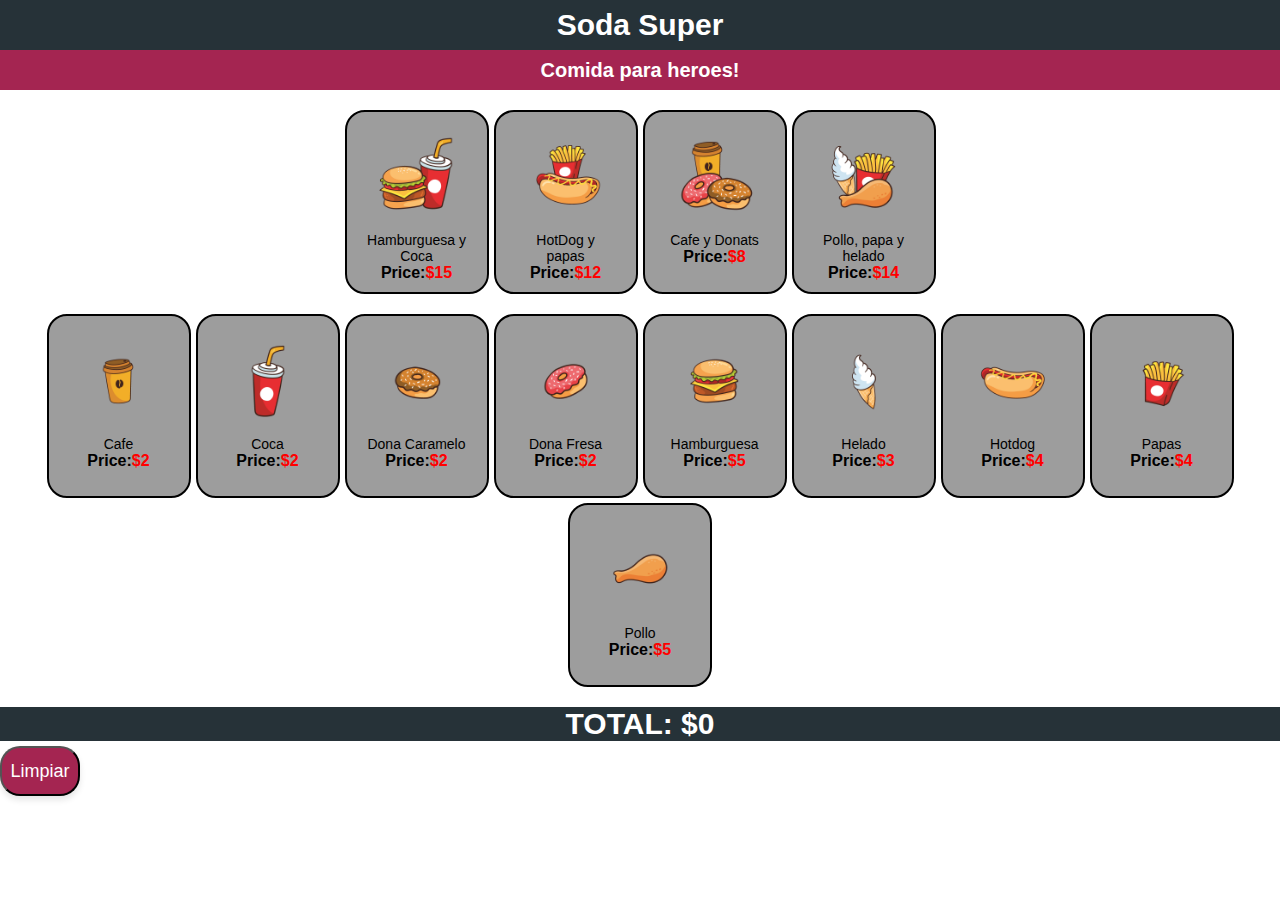
<file: MenuwithJS/index.html>
<!DOCTYPE html>
<html lang="en">
<head>
    <meta charset="UTF-8">
    <meta name="viewport" content="width=device-width, initial-scale=1.0">
    <meta http-equiv="X-UA-Compatible" content="ie=edge">
    <title>Menú</title>
    <script type="module" src="js/main.js"></script>
    <link rel="stylesheet" href="css/style.css">
</head>
<body>
</body>
</html>
</file>
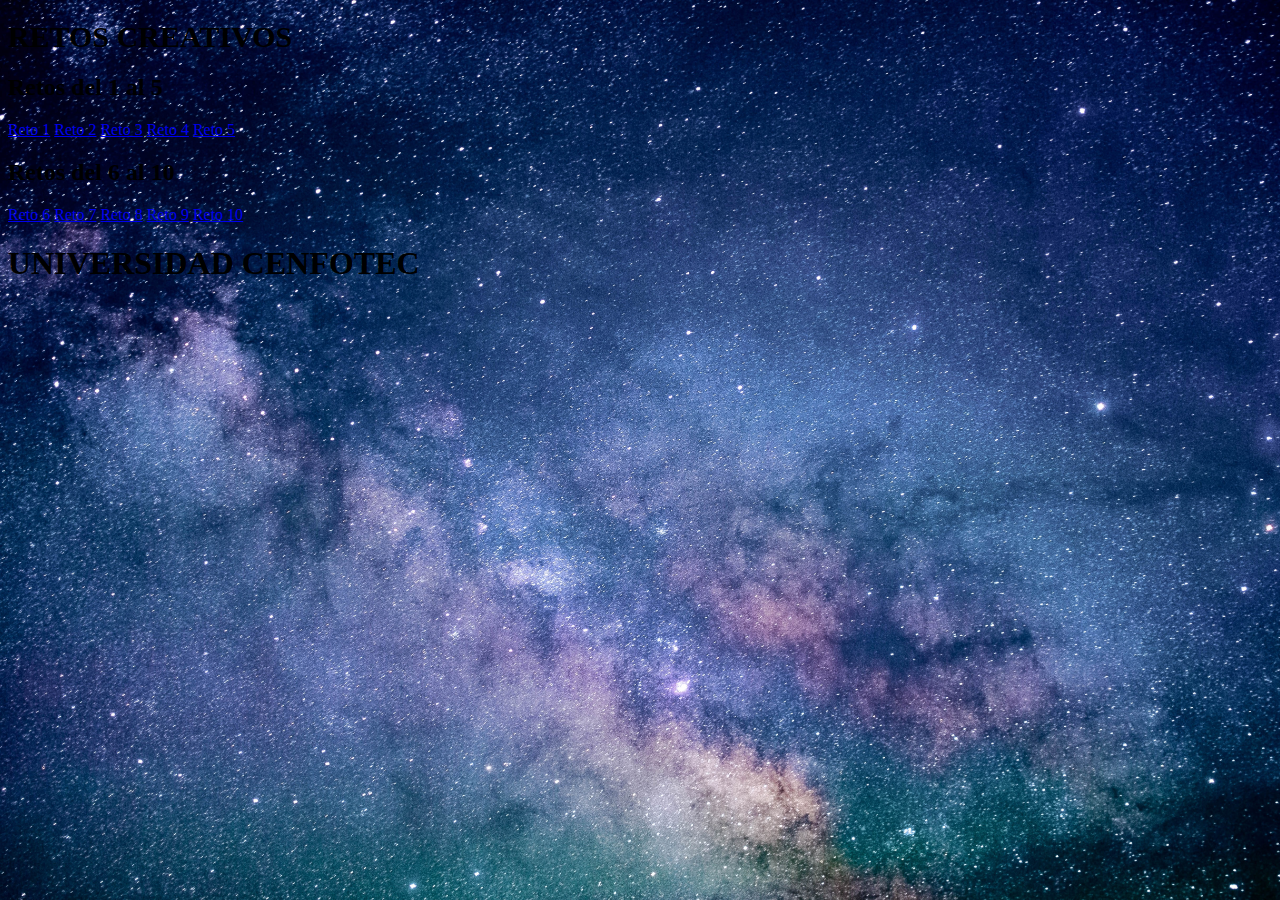
<file: SiteWebPracticasU/index.html>
<!doctype html>
<html lang="en">


<head>
    <title>index</title>
    <meta charset="utf-8">
    <meta name="viewport" content="width=device-width, initial-scale=1">


    <link href="imagenes/favicon.png" rel="icon">
    <link href="css/index.css" rel="stylesheet" >



    <link href="https://cdn.jsdelivr.net/npm/bootstrap@5.3.1/dist/css/bootstrap.min.css" rel="stylesheet" integrity="sha384-4bw+/aepP/YC94hEpVNVgiZdgIC5+VKNBQNGCHeKRQN+PtmoHDEXuppvnDJzQIu9" crossorigin="anonymous">
  
</head>


<body class="fondoindex">

    <header class="text-center">
        <h1 class="text-black titulo bg-warning">RETOS CREATIVOS</h1>
    </header>

    <div class="container">
        <div class="row">
            <div class="col-md-6 d-flex flex-column">
                <h2 class="text-white">Retos del 1 al 5</h2>
                <a href="reto1.html" class="btn btn-success mb-5">Reto 1</a>
                <a href="reto2.html" class="btn btn-success mb-5">Reto 2</a>
                <a href="reto3.html" class="btn btn-success mb-5">Reto 3</a>
                <a href="reto4.html" class="btn btn-success mb-5">Reto 4</a>
                <a href="reto5.html" class="btn btn-success mb-5">Reto 5</a>
            </div>
            <div class="col-md-6 d-flex flex-column">
                <h2 class="text-white">Retos del 6 al 10</h2>
                <a href="reto6.html" class="btn btn-primary mb-5">Reto 6</a>
                <a href="reto7.html" class="btn btn-primary mb-5">Reto 7</a>
                <a href="reto8.html" class="btn btn-primary mb-5">Reto 8</a>
                <a href="reto9.html" class="btn btn-primary mb-5">Reto 9</a>
                <a href="reto10.html" class="btn btn-primary mb-5">Reto 10</a>
            </div>
        </div>
    </div>
    


    <footer class="text-center mt-5 py-5 bg-warning">
        <h1 class="text-black">UNIVERSIDAD CENFOTEC</h1>
    </footer>


    <script src="https://cdn.jsdelivr.net/npm/bootstrap@5.3.1/dist/js/bootstrap.bundle.min.js" integrity="sha384-HwwvtgBNo3bZJJLYd8oVXjrBZt8cqVSpeBNS5n7C8IVInixGAoxmnlMuBnhbgrkm" crossorigin="anonymous"></script>
  


</body>



</html>
</file>
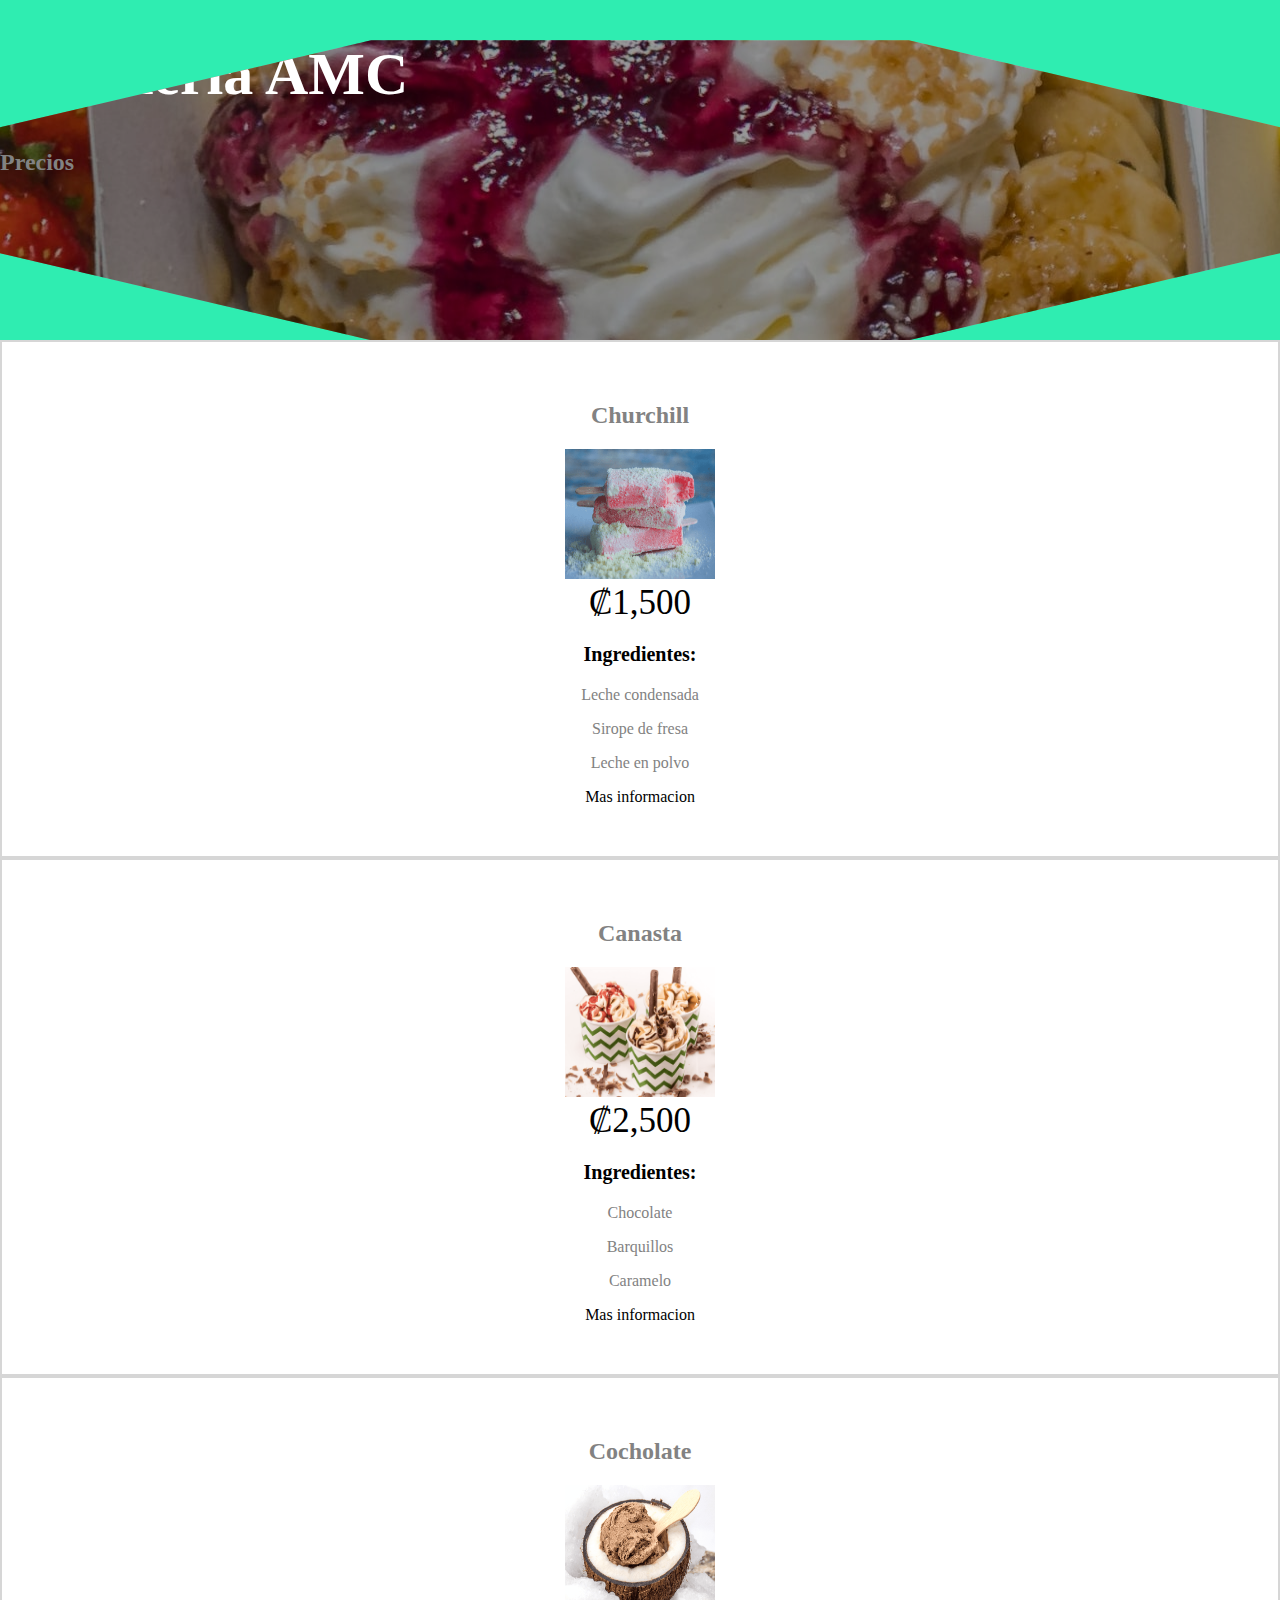
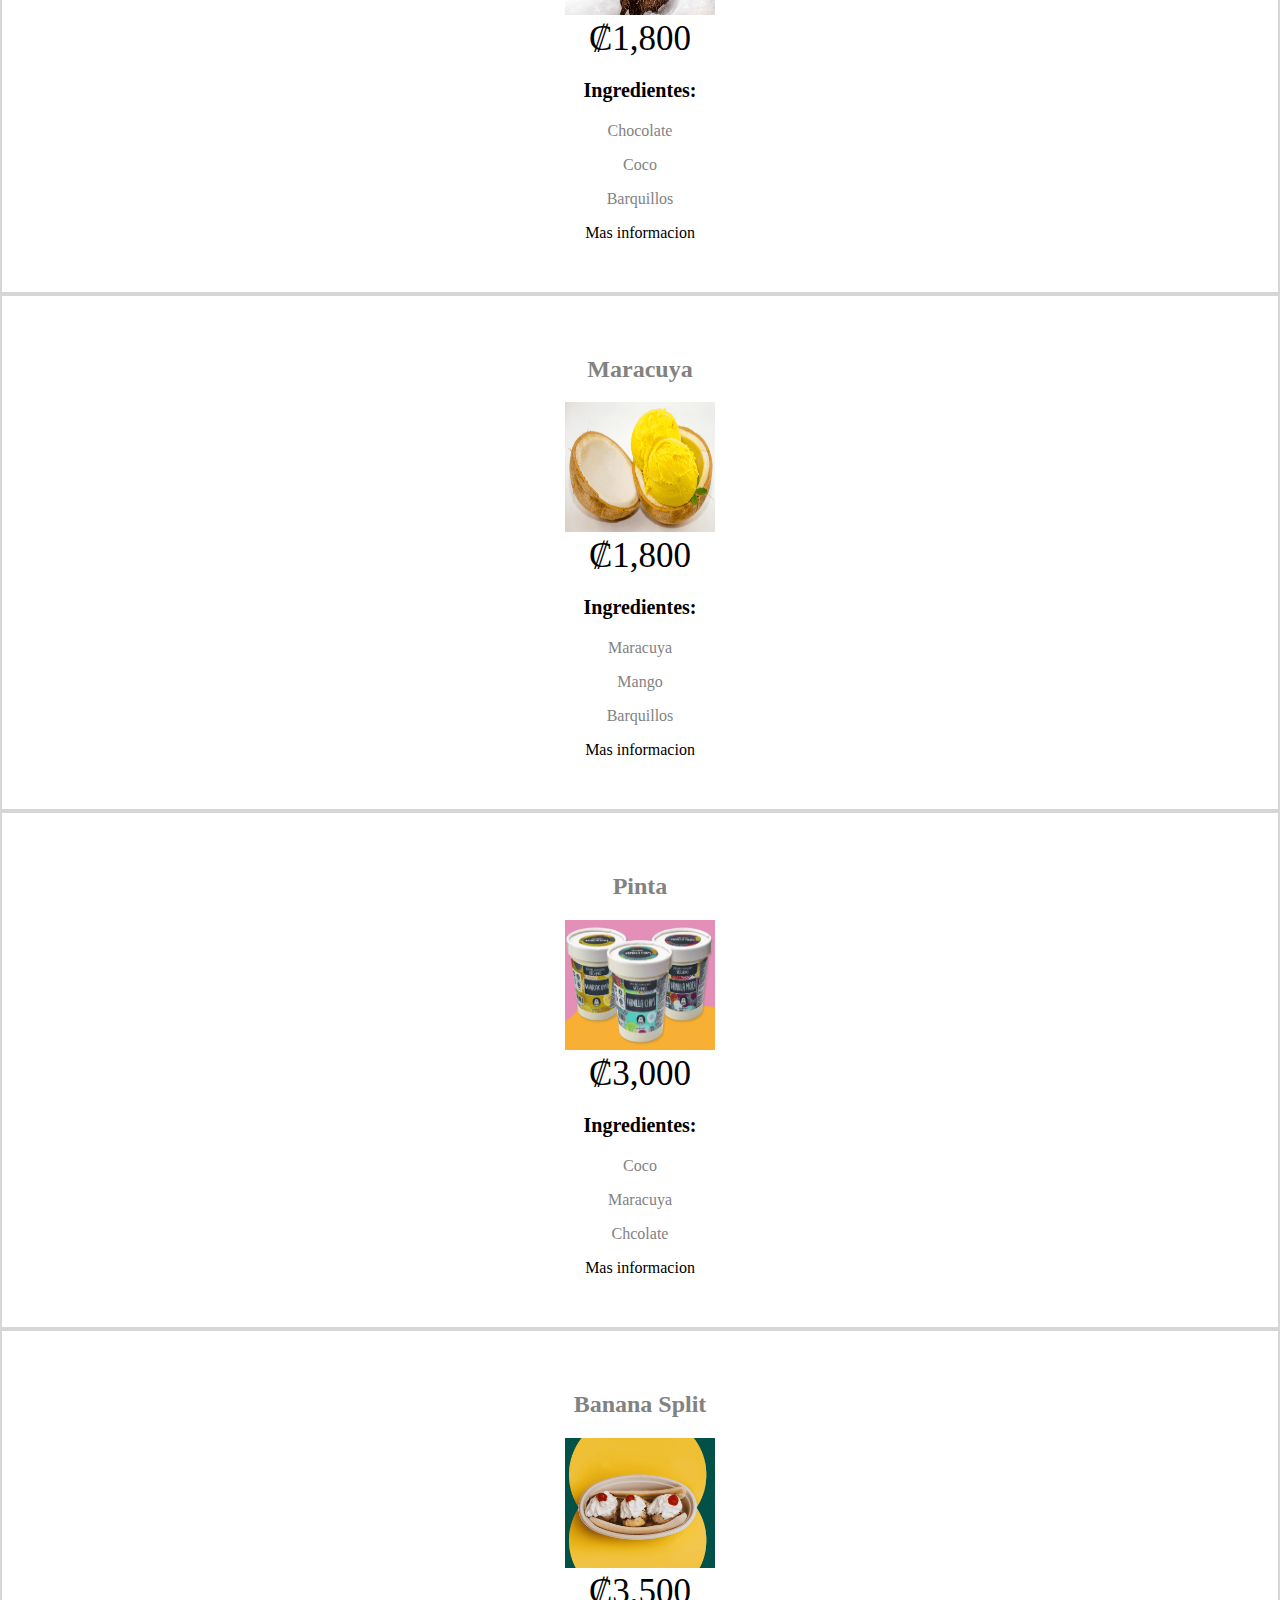
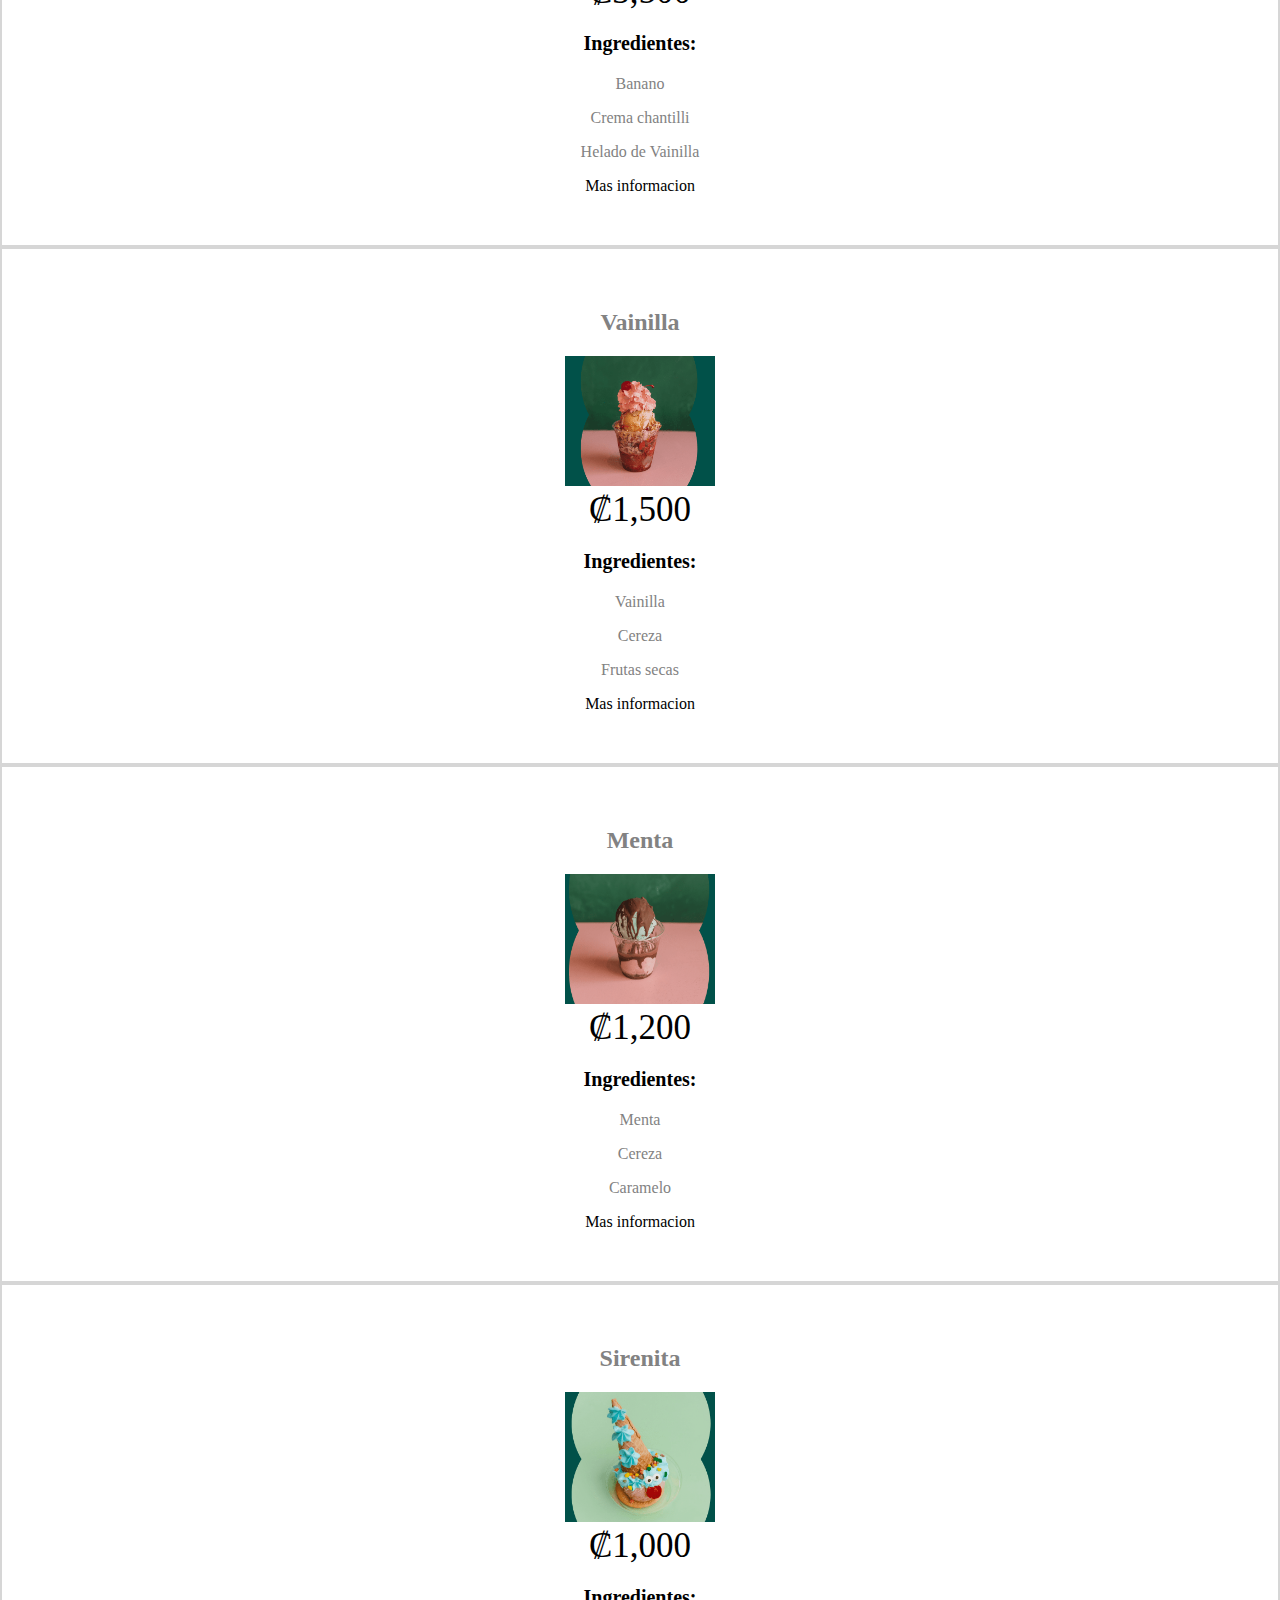
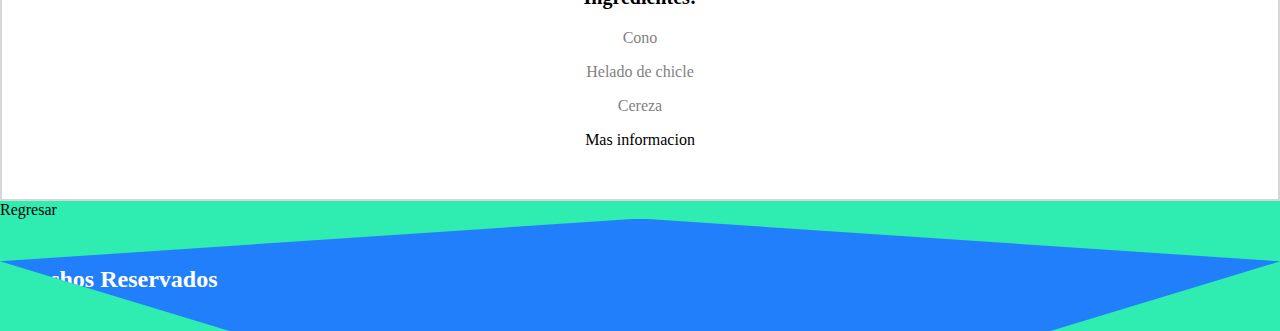
<file: IceCreamWebsite/precios.html>
<!doctype html>
<html lang="en">

<head>
    <meta charset="utf-8">
    <meta name="viewport" content="width=device-width, initial-scale=1">
    <link href="https://cdn.jsdelivr.net/npm/bootstrap@5.1.3/dist/css/bootstrap.min.css" rel="stylesheet" integrity="sha384-1BmE4kWBq78iYhFldvKuhfTAU6auU8tT94WrHftjDbrCEXSU1oBoqyl2QvZ6jIW3" crossorigin="anonymous">
    <link href="css/precios.css" rel="stylesheet">
    <link href="css/responsive.css" rel="stylesheet">

    <title>Precios</title>
    <link href="favicon.png" rel="icon">
</head>

<body class="color1">
    <header class="bannerprecios py-5">
            <h1 class="text-center py-5 color">Heladeria AMC</h1>
            <h2 class="text-white text-center py-2">Precios</h2>
    </header>


    <section>
        <div class="container py-5">
            <div class="row">
                <!-- Primer elemento -->
                <div class="price-table col-md-4">
                        <i class="fa fa-user"></i>
                        <h2>Churchill</h2>
                        <img src="imagenes/helado1.PNG" alt="Imagen 1" class="logos img-fluid">
                        <div class="price">₡1,500</div>
                        <div class=""></div>
                        <p class="ingredi">Ingredientes:</p>
                        <p>Leche condensada</p>
                        <p>Sirope de fresa</p>
                        <p>Leche en polvo</p>
                    </a>
                    <a class="btn btn-lg btn-primary" data-bs-toggle="popover" data-bs-placement="right" data-bs-title="Descripción" data-bs-content="El precio final de tu pedido puede variar según los ingredientes adicionales que elijas agregar. Nos esforzamos por ofrecer la máxima flexibilidad para satisfacer tus gustos y preferencias, y cada ingrediente extra puede influir en el costo total de tu compra.">Mas informacion</a>

                </div>
    
                <!-- Segundo elemento -->
                <div class="price-table col-md-4">
                    <i class="fa fa-user"></i>
                    <h2>Canasta</h2>
                    <img src="imagenes/helado2.PNG" alt="Imagen 2" class="logos img-fluid">
                    <div class="price">₡2,500</div>
                    <div class=""></div>
                    <p class="ingredi">Ingredientes:</p>
                    <p>Chocolate</p>
                    <p>Barquillos</p>
                    <p>Caramelo</p>
                </a>
                <a class="btn btn-lg btn-primary" data-bs-toggle="popover" data-bs-placement="right" data-bs-title="Descripción" data-bs-content="El precio final de tu pedido puede variar según los ingredientes adicionales que elijas agregar. Nos esforzamos por ofrecer la máxima flexibilidad para satisfacer tus gustos y preferencias, y cada ingrediente extra puede influir en el costo total de tu compra.">Mas informacion</a>

                </div>
    
                <!-- Tercer elemento -->
                <div class="price-table col-md-4">
                    <i class="fa fa-user"></i>
                    <h2>Cocholate</h2>
                    <img src="imagenes/helado3.PNG" alt="Imagen 3" class="logos img-fluid">
                    <div class="price">₡1,800</div>
                    <div class=""></div>
                    <p class="ingredi">Ingredientes:</p>
                    <p>Chocolate</p>
                    <p>Coco</p>
                    <p>Barquillos</p>
                </a>
                <a class="btn btn-lg btn-primary" data-bs-toggle="popover" data-bs-placement="right" data-bs-title="Descripción" data-bs-content="El precio final de tu pedido puede variar según los ingredientes adicionales que elijas agregar. Nos esforzamos por ofrecer la máxima flexibilidad para satisfacer tus gustos y preferencias, y cada ingrediente extra puede influir en el costo total de tu compra.">Mas informacion</a>

                </div>
    
                <!-- Cuarto elemento -->
                <div class="price-table col-md-4">
                    <i class="fa fa-user"></i>
                    <h2>Maracuya</h2>
                    <img src="imagenes/helado4.PNG" alt="Imagen 4" class="logos img-fluid">
                    <div class="price">₡1,800</div>
                    <div class=""></div>
                    <p class="ingredi">Ingredientes:</p>
                    <p>Maracuya</p>
                    <p>Mango</p>
                    <p>Barquillos</p>
                </a>
                <a class="btn btn-lg btn-primary" data-bs-toggle="popover" data-bs-placement="right" data-bs-title="Descripción" data-bs-content="El precio final de tu pedido puede variar según los ingredientes adicionales que elijas agregar. Nos esforzamos por ofrecer la máxima flexibilidad para satisfacer tus gustos y preferencias, y cada ingrediente extra puede influir en el costo total de tu compra.">Mas informacion</a>

                </div>
    
                <!-- Quinto elemento -->
                <div class="price-table col-md-4">
                    <i class="fa fa-user"></i>
                    <h2>Pinta</h2>
                    <img src="imagenes/helado5.PNG" alt="Imagen 5" class="logos img-fluid">
                    <div class="price">₡3,000</div>
                    <div class=""></div>
                    <p class="ingredi">Ingredientes:</p>
                    <p>Coco</p>
                    <p>Maracuya</p>
                    <p>Chcolate</p>
                </a>
                <a class="btn btn-lg btn-primary" data-bs-toggle="popover" data-bs-placement="right" data-bs-title="Descripción" data-bs-content="El precio final de tu pedido puede variar según los ingredientes adicionales que elijas agregar. Nos esforzamos por ofrecer la máxima flexibilidad para satisfacer tus gustos y preferencias, y cada ingrediente extra puede influir en el costo total de tu compra.">Mas informacion</a>

                </div>
    
                <!-- Sexto elemento -->
                <div class="price-table col-md-4">
                    <i class="fa fa-user"></i>
                    <h2>Banana Split</h2>
                    <img src="imagenes/helado6.PNG" alt="Imagen 6" class="logos img-fluid">
                    <div class="price">₡3,500</div>
                    <div class=""></div>
                    <p class="ingredi">Ingredientes:</p>
                    <p>Banano</p>
                    <p>Crema chantilli</p>
                    <p>Helado de Vainilla</p>
                </a>
                <a class="btn btn-lg btn-primary" data-bs-toggle="popover" data-bs-placement="right" data-bs-title="Descripción" data-bs-content="El precio final de tu pedido puede variar según los ingredientes adicionales que elijas agregar. Nos esforzamos por ofrecer la máxima flexibilidad para satisfacer tus gustos y preferencias, y cada ingrediente extra puede influir en el costo total de tu compra.">Mas informacion</a>

                </div>
    
                <!-- Séptimo elemento -->
                <div class="price-table col-md-4">
                    <i class="fa fa-user"></i>
                    <h2>Vainilla</h2>
                    <img src="imagenes/helado7.PNG" alt="Imagen 7" class="logos img-fluid">
                    <div class="price">₡1,500</div>
                    <div class=""></div>
                    <p class="ingredi">Ingredientes:</p>
                    <p>Vainilla</p>
                    <p>Cereza</p>
                    <p>Frutas secas</p>
                </a>
                <a class="btn btn-lg btn-primary" data-bs-toggle="popover" data-bs-placement="right" data-bs-title="Descripción" data-bs-content="El precio final de tu pedido puede variar según los ingredientes adicionales que elijas agregar. Nos esforzamos por ofrecer la máxima flexibilidad para satisfacer tus gustos y preferencias, y cada ingrediente extra puede influir en el costo total de tu compra.">Mas informacion</a>

                </div>
    
                <!-- Octavo elemento -->
                <div class="price-table col-md-4">
                    <i class="fa fa-user"></i>
                    <h2>Menta</h2>
                    <img src="imagenes/helado8.PNG" alt="Imagen 8" class="logos img-fluid">
                    <div class="price">₡1,200</div>
                    <div class=""></div>
                    <p class="ingredi">Ingredientes:</p>
                    <p>Menta</p>
                    <p>Cereza</p>
                    <p>Caramelo</p>
                </a>
                <a class="btn btn-lg btn-primary" data-bs-toggle="popover" data-bs-placement="right" data-bs-title="Descripción" data-bs-content="El precio final de tu pedido puede variar según los ingredientes adicionales que elijas agregar. Nos esforzamos por ofrecer la máxima flexibilidad para satisfacer tus gustos y preferencias, y cada ingrediente extra puede influir en el costo total de tu compra.">Mas informacion</a>
                </div>
    
                <!-- Noveno elemento -->
                <div class="price-table col-md-4">
                    <i class="fa fa-user"></i>
                    <h2>Sirenita</h2>
                    <img src="imagenes/helado9.PNG" alt="Imagen 9" class="logos img-fluid">
                    <div class="price">₡1,000</div>
                    <div class=""></div>
                    <p class="ingredi">Ingredientes:</p>
                    <p>Cono</p>
                    <p>Helado de chicle</p>
                    <p>Cereza</p>
                </a>
                <a class="btn btn-lg btn-primary" data-bs-toggle="popover" data-bs-placement="right" data-bs-title="Descripción" data-bs-content="El precio final de tu pedido puede variar según los ingredientes adicionales que elijas agregar. Nos esforzamos por ofrecer la máxima flexibilidad para satisfacer tus gustos y preferencias, y cada ingrediente extra puede influir en el costo total de tu compra.">Mas informacion</a>

                </div>
            </div>    
        </div>
    </section>


    <section>
        <div class="container mt-2 py-2">
            <a href="index.html" class="btn btn-success">Regresar</a>
        </div>
    </section>

    <footer class="mt-2">
        <div class="row">
            <div class="text-center"><br>
                <h2 class="text-white design25">Derechos Reservados</h2><br>
            </div>
            <div class="pb-3"></div>
        </div>
    </footer>


    <script src="https://cdn.jsdelivr.net/npm/bootstrap@5.1.3/dist/js/bootstrap.bundle.min.js" integrity="sha384-ka7Sk0Gln4gmtz2MlQnikT1wXgYsOg+OMhuP+IlRH9sENBO0LRn5q+8nbTov4+1p" crossorigin="anonymous"></script>
        <!-- activacion del POPOVER -->
        <script>
            var popoverTriggerList = [].slice.call(document.querySelectorAll('[data-bs-toggle="popover"]'))
            var popoverList = popoverTriggerList.map(function(popoverTriggerEl) {
                return new bootstrap.Popover(popoverTriggerEl)
            })
        </script>

</body>

</html>
</file>
<file: MenuwithJS/css/style.css>
/**
* @name style.css
* @file Add a small description for this file.
* @author Esteban Padilla ep@estebanpadilla.com
* @version 1.0.0
*/

:root {
    --primary-color: #263238;
    --secondary-color: #a42551;
    --item-color: #8d8d8ddb;
}

* {
    padding: 0;
    margin: 0;
    font-family: Arial, Helvetica, sans-serif;
}

.title {
    display: flex;
    align-items: center;
    justify-content: center;
    height: 50px;
    width: 100%;
    background-color: var(--primary-color);
    color: white;
    text-align: center;
    font-size: 30px;
    font-weight: bold;
}

.subtitle {
    display: flex;
    align-items: center;
    justify-content: center;
    height: 40px;
    width: 100%;
    background-color: var(--secondary-color);
    color: white;
    text-align: center;
    margin-bottom: 20px;
    font-size: 20px;
    font-weight: bold;
}

.total {
    display: flex;
    align-items: center;
    justify-content: center;
    flex-direction: column;
    height: auto;
    width: 100%;
    background-color: var(--primary-color);
    color: white;
    text-align: center;
    font-size: 30px;
    font-weight: bold;
    margin-bottom: 5px;
}

.combos-container {
    display: flex;
    justify-content: center;
    align-items: center;
    flex-wrap: wrap;
    gap: 5px;
    margin-bottom: 20px;
    
    


}

.combo {
    display: flex;
    justify-content: flex-start;
    align-items: center;
    flex-direction: column;
    width: 140px;
    height: 180px;
    background-color: var(--item-color);
    border-radius: 20px;

}

.combo-image {
    margin-top: 10px;
    width: 110px;
    height: 110px;
}

.combo-row {
    margin-bottom: 10px;
}

.combo-name {
    font-size: 14px;
    text-align: center;
    max-width: 100px;
}

.combo-price-title {
    font-weight: bold;
}

.combo-price {
    font-weight: bold;
    color: red;
}

.product-container {
    display: flex;
    justify-content: center;
    align-items: center;
    flex-wrap: wrap;
    gap: 5px;
    margin-bottom: 20px;
}

.product {
    display: flex;
    justify-content: flex-start;
    align-items: center;
    flex-direction: column;
    width: 140px;
    height: 180px;
    background-color: var(--item-color);
    border-radius: 20px;
    border: 2px solid #000000; 
}

.product-image {
    margin-top: 10px;
    width: 110px;
    height: 110px;
}

.product-row {
    margin-bottom: 10px;
}

.product-name {
    font-size: 14px;
    text-align: center;
    max-width: 100px;
}

.product-price-title {
    font-weight: bold;
}

.product-price {
    font-weight: bold;
    color: red;
}


.clear-button {
    background-color: #a42551;
    color: rgb(255, 255, 255); 
    border-radius: 20px; 
    width: 80px; 
    height: 50px; 
    font-size: 18px;
    cursor: pointer; 
    box-shadow: 0 4px 6px rgba(0, 0, 0, 0.1);
    transition: background-color 0.3s; 


}

.clear-button:hover {
    background-color: #c42d2d; 
}


.remove-button{
    background-color: #ff0000;
    color: rgb(0, 0, 0); 
    border-radius: 40px;
    width: 25px; 
    height: 25px; 
    font-size: 20px;
    font-weight: bold;
    cursor: pointer; 
    box-shadow: 0 4px 6px rgba(0, 0, 0, 0.1);
    transition: background-color 0.3s; 

}
.remove-button:hover {
    background-color: #9a2828; 
}
</file>
<file: SiteWebPracticasU/css/index.css>
.titulo{
    font-size: 30px;

}


.bg-foto {
    background-image: url("../imagenes/desenfoque1.jpg");
    background-size: cover;
    background-position: center;
    background-attachment: fixed;
}

.fondoindex{
    background-image: url("../imagenes/indexfondo.jpg");
    background-size: cover;
    background-position: center;
    background-attachment: fixed;
}

.banner {
    display: flex;
    align-items: center;
    position: relative;
    background-attachment: fixed;
    background-size: cover;
    background-position: center;
    height: 300px;
    background-image: url('../imagenes/banner2.jpg');
    background-color: #ffffff;
    background-blend-mode: multiply;
    box-shadow: inset 0 0 0 1000px rgba(0, 0, 0, 0.7);
}

.btncirculos {
    padding: 15px;
    border: none;
    /*distancia entre ellos*/
    margin: 15px;
    border-radius: 50%;
}

.tama{
    height: 100px;
    width: 130px;
}
.negrita{
    font-weight: bolder;

}

.ta{
    height: 200px;
    width: 200px;
}

#iconreto8{
    font-size: 55px;
    color: rgb(4, 70, 250);
}
.figaroreto8{
    font-size: 20px;
}
.figaroh5{
    font-size: 15px;

}


.bg-figa {
    background-image: url("../imagenes/figaro.jpg");
    background-size: cover;
    background-position: center;
    background-attachment: fixed;
}
.reto2ta{
    font-size: 25px;
    height: 15px;

}
.peli{
    font-size: 30px;
    font-weight: bolder;

}

.prede{
    height: 200px;
    width: 300px;
}


.bd {
    font-size: 22px;
}

.letrap {
    font-size: 22px;
}

.formatos1 {
    color: brown;
}



.inicio {
    border-bottom: 1px solid rgb(143, 50, 50);
}

.logomerce{
    padding: 30px 100px;
}

.logomerce img {
    width: 70%;
}

.logom  img {
    width: 70%;
}

.mercedees {
    padding: 80px 100px;
}

.mercedees h1 {
    letter-spacing: 3px;
    font-size: 50px;
}

.letrah2 {
    font-size: 25px;
    letter-spacing: 2px;
}

.letrah4{
    font-size: 17px;
    letter-spacing: 2px;
}

.seleccion {
    width: 100%;
    padding: 3px 20px;
}

.imagen img {
    width: 100%;
}
</file>
<file: IceCreamWebsite/css/precios.css>
body {
    font-family: "Poppins", Arial sans-serif;
    font-size: 16px;
    color: #828282;
    background-color: #ffffff;
    margin: 0px;
    padding: 0px;
    overflow-x: hidden;
}



.bannerprecios {
    background-image: url("../imagenes/bannerprecios.jpg");
    background-repeat: no-repeat;
    background-position: center;
    height: 300px;
    background-attachment: fixed;
    box-shadow: inset 0 0 0 2000px rgba(0, 0, 0, 0.4);
}
.logos{
    width: 150px;
    height: 130px;
}
/*desactivar viñetas de la lista*/

ul {
    margin: 0;
    padding: 0px;
    list-style: none;
}


/************ TABLA DE PRECIOS ***************/

a {
    text-decoration: none;
    color: #000;
}

.price-table {
    padding-top: 40px;
    padding-bottom: 30px;
    text-align: center;
    background-color: #fff;
    border: 2px solid #d6d6d6;
    transition: all .2s ease-in-out;
    cursor: pointer;
    margin-left: 0px;
}


/*el margin negativo -40px es para que haga el efecto que sube el cuadro*/


/*el margin positivo 40px es para que haga el efecto que baje el cuadro*/


/*el color azul es el principal de la tabla de precios*/

.price-table:hover {
    background-color:rgb(47, 237, 177);
    margin-top: -40px;
    z-index: 10;
    transform: scale(1.2);
    transition: all 0.2s ease-in;
    border: none;
    /*buscar sombras generadas 
    https://getcssscan.com/css-box-shadow-examples */
    /*cuatro valores: desplazamiento de x, desplazamiento de y, nivel de desenfoque y color de la sombra.*/
    /*box-shadow: -2px 3px 7px 1px cyan;*/
    box-shadow: rgba(127, 197, 207, 0.1) 0px 1px 1px 0px inset, rgba(50, 50, 93, 0.25) 0px 50px 100px -20px, rgba(0, 0, 0, 0.5) 0px 30px 60px -30px;
}

header{
	/*altura fija vertical*/
	height: 100vh;
    clip-path: polygon(29% 0%, 71% 0%, 100% 29%, 100% 71%, 71% 100%, 29% 100%, 0% 71%, 0% 29%);

}
	

footer {
    color: #fff;
    padding-top: 10px;
    background-color: rgb(33, 127, 251);
    clip-path: polygon(50% 0%, 100% 38%, 82% 100%, 18% 100%, 0% 38%);

}
/*clases de los textos precio y dollar*/

div.price {
    font-size: 35px;
    font-weight: 300;
    color: #000000;
}
.ingredi{
    font-size: 20px;
    font-weight: bold;
    color: #000000;

}

div.dollar {
    vertical-align: top;
    font-size: 17px !important;
    display: inline-block;
    margin-top: 15px;
    color: #222;
}


/*al pasar el mouse en la info cambia a color blanco los textos ya que al inicio son negros*/

.price-table:hover * {
    color: #fff !important;
}
/*popover*/

.popover {
    background-color: rgb(204, 242, 155);
}

.color1{
    background-color:rgb(47, 237, 177);

}

/**************** MEDIA QUERIES ******************/


/* Small devices (landscape phones, 576px and up)*/

@media (min-width: 576px) {
    .price-table {
        padding-bottom: 50px;
    }
}


/* Medium devices (tablets, 768px and up) */

@media (min-width: 768px) {}


/* Large devices (desktops, 992px and up) */

@media (min-width: 992px) {}


/* X-Large devices (large desktops, 1200px and up) */

@media (min-width: 1200px) {}


/* XX-Large devices (larger desktops, 1400px and up) */

@media (min-width: 1400px) {}
</file>
<file: IceCreamWebsite/css/responsive.css>
.color{
    color: white;
    font-size: 60px;
}
.coloruno{
    color: white;
    font-size: 60px;
}
.colordos{
    color: white;
    font-size: 60px;
}
.colortres{
    color: white;
    font-size: 60px;
}
.colorcuatro{
    color: white;
    font-size: 60px;
}

/* Extra Small devices (landscape phones, 576px and down) */
@media (max-width: 576px) {
    .color {
        font-size: 60px;
        color: rgb(176, 208, 35);
    }
    .coloruno {
        font-size: 45px;
        color: rgb(176, 208, 35);
        font-weight: bold;
    }
    .colordos{
        font-size: 60px;
        color: rgb(176, 208, 35);
        font-weight: bold;
    }
    .colortres{
        font-size: 60px;
        color: rgb(176, 208, 35);
        font-weight: bold;
    }
    .colorcuatro{
        font-size: 45px;
        color: rgb(176, 208, 35);
        font-weight: bold;
    }


  }
  
  /* Small devices (landscape phones, 576px and up) */
  @media (min-width: 576px) {
  }
  
  /* Medium devices (tablets, 768px and up) */ 
  @media (min-width: 768px) {
  }
  
  /* Large devices (desktops, 992px and up) */
  @media (min-width: 992px) {
  }
   
  /* X-Large devices (large desktops, 1200px and up) */
  @media (min-width: 1200px) {
  }
  
  /* XX-Large devices (larger desktops, 1400px and up) */
  @media (min-width: 1400px) {
  }
</file>
